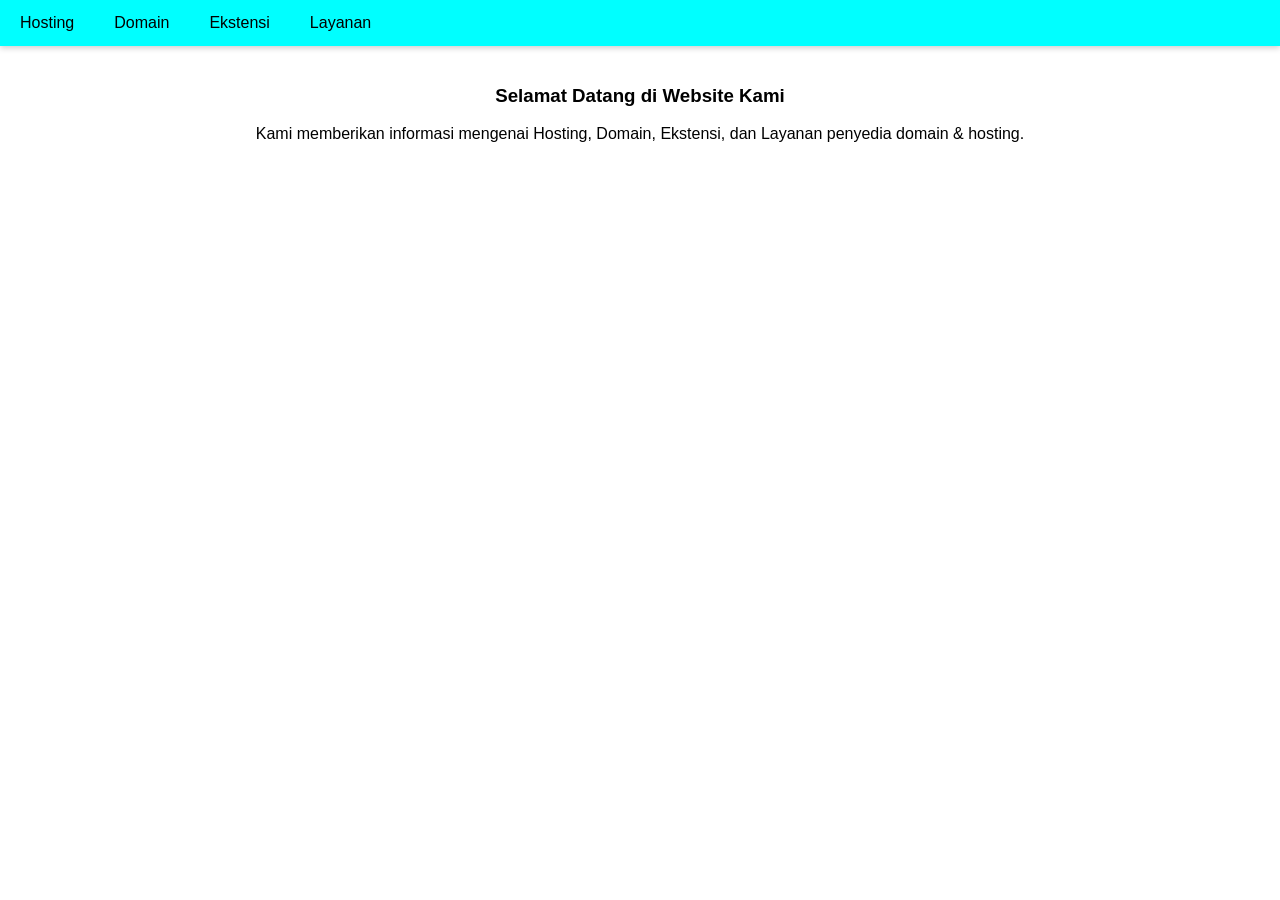
<file: index.html>
<!DOCTYPE html>
<html lang="id">

<head>
  <meta charset="UTF-8">
  <meta name="viewport" content="width=device-width, initial-scale=1.0">
  <link rel="stylesheet" href="style.css">
  <title>D&H Jonathan dan Johannes</title>
  <style>
    body {
      margin: 0;
      font-family: Arial, sans-serif;
    }


    .navbar {
      background-color: cyan;
      overflow: hidden;
    }


    .navbar a {
      float: left;
      display: block;
      color: black;
      text-align: center;
      padding: 14px 20px;
      text-decoration: none;
      transition: background 0.3s;
    }


    .navbar a:hover {
      background-color: rgb(205, 255, 255);
    }


    @media screen and (max-width: 600px) {
      .navbar a {
        float: none;
        width: 100%;
      }
    }
  </style>
</head>

<body>

  <div class="navbar">
    <a href="hosting.html">Hosting</a>
    <a href="domain.html">Domain</a>
    <a href="ekstensi.html">Ekstensi</a>
    <a href="layanan.html">Layanan</a>
  </div>

  <div style="padding:20px">
    <center>
      <h3>Selamat Datang di Website Kami</h3>
      <p> Kami memberikan informasi mengenai Hosting, Domain, Ekstensi, dan Layanan penyedia domain & hosting. </p>

    </center>

  </div>

</body>


</html>
</file>
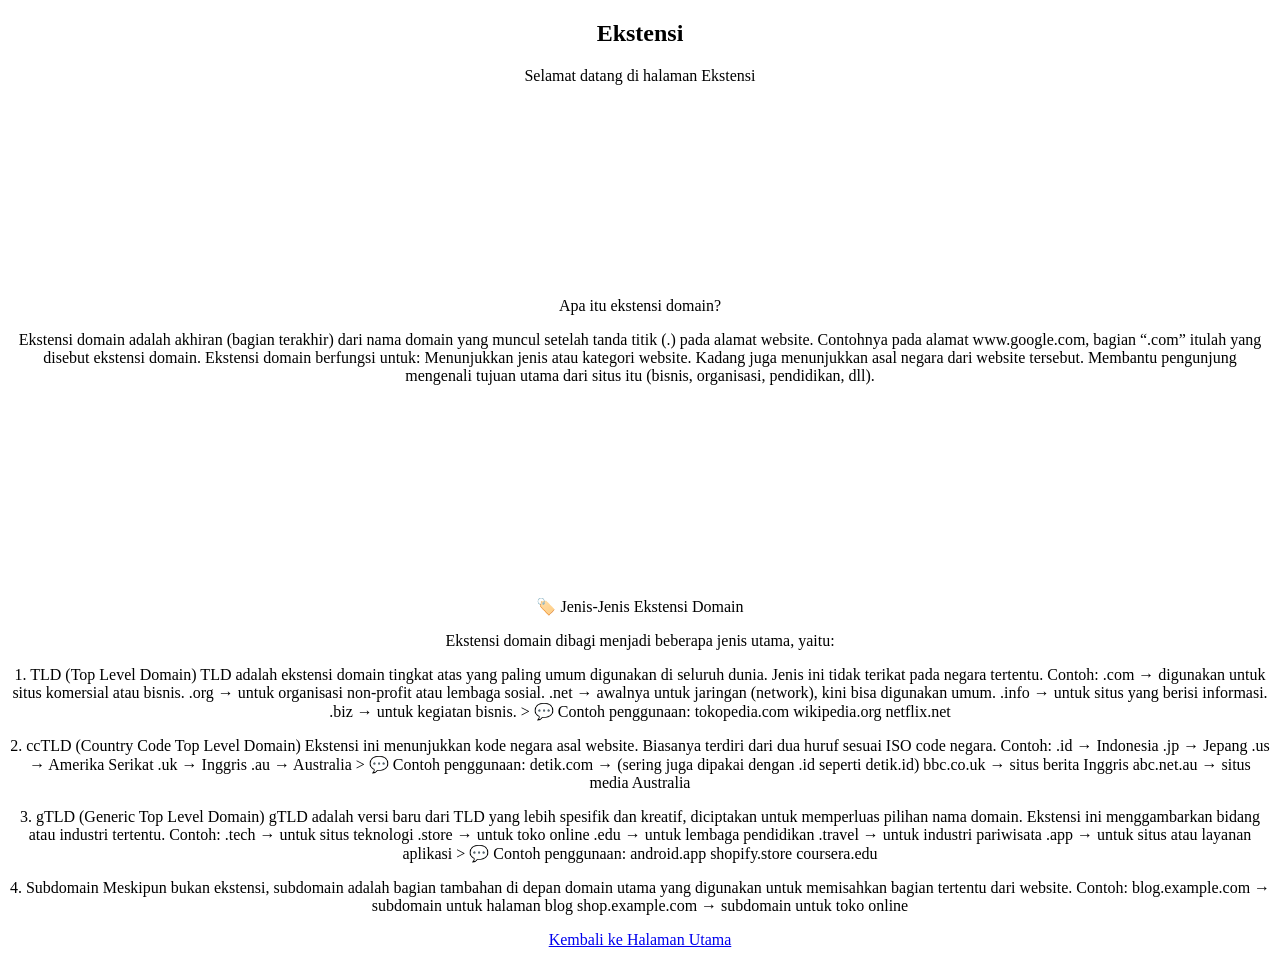
<file: ekstensi.html>
<!DOCTYPE html>
<html lang="id">

<head>
    <meta charset="UTF-8">
    <meta name="viewport" content="width=device-width, initial-scale=1.0">
    <title>Ekstensi</title>
    <style>
        .p1 {
            text-align: center;
            max-width: 1000px;
            height: 20vh;
        }

        .p2 {
            text-align: center;
            max-width: 1000px;
            height: 20vh;
        }

        .p3 {
            text-align: center;
            max-width: 1000px;
            height: 20vh;
        }

        .p4 {
            text-align: center;
            max-width: 1000px;
            height: 20vh;
        }
    </style>


</head>

<body>
    <center>
        <h2>Ekstensi</h2>
        <p>Selamat datang di halaman Ekstensi</p>
        <p class="p1">
        <p>Apa itu ekstensi domain?</p>
        Ekstensi domain adalah akhiran (bagian terakhir) dari nama domain yang muncul setelah tanda titik (.) pada
        alamat website.
        Contohnya pada alamat www.google.com, bagian “.com” itulah yang disebut ekstensi domain.

        Ekstensi domain berfungsi untuk:

        Menunjukkan jenis atau kategori website.

        Kadang juga menunjukkan asal negara dari website tersebut.

        Membantu pengunjung mengenali tujuan utama dari situs itu (bisnis, organisasi, pendidikan, dll).



        <p class="p2">
        <p>🏷️ Jenis-Jenis Ekstensi Domain</p>

        Ekstensi domain dibagi menjadi beberapa jenis utama, yaitu:



        <p>1. TLD (Top Level Domain)

            TLD adalah ekstensi domain tingkat atas yang paling umum digunakan di seluruh dunia.
            Jenis ini tidak terikat pada negara tertentu.

            Contoh:

            .com → digunakan untuk situs komersial atau bisnis.

            .org → untuk organisasi non-profit atau lembaga sosial.

            .net → awalnya untuk jaringan (network), kini bisa digunakan umum.

            .info → untuk situs yang berisi informasi.

            .biz → untuk kegiatan bisnis.


            > 💬 Contoh penggunaan:

            tokopedia.com

            wikipedia.org

            netflix.net</p>






        <p>2. ccTLD (Country Code Top Level Domain)

            Ekstensi ini menunjukkan kode negara asal website. Biasanya terdiri dari dua huruf sesuai ISO code negara.

            Contoh:

            .id → Indonesia

            .jp → Jepang

            .us → Amerika Serikat

            .uk → Inggris

            .au → Australia


            > 💬 Contoh penggunaan:

            detik.com → (sering juga dipakai dengan .id seperti detik.id)

            bbc.co.uk → situs berita Inggris

            abc.net.au → situs media Australia</p>





        <p>3. gTLD (Generic Top Level Domain)

            gTLD adalah versi baru dari TLD yang lebih spesifik dan kreatif, diciptakan untuk memperluas pilihan nama
            domain.
            Ekstensi ini menggambarkan bidang atau industri tertentu.

            Contoh:

            .tech → untuk situs teknologi

            .store → untuk toko online

            .edu → untuk lembaga pendidikan

            .travel → untuk industri pariwisata

            .app → untuk situs atau layanan aplikasi


            > 💬 Contoh penggunaan:

            android.app

            shopify.store

            coursera.edu</p>






        <p>4. Subdomain

            Meskipun bukan ekstensi, subdomain adalah bagian tambahan di depan domain utama yang digunakan untuk
            memisahkan bagian tertentu dari website.

            Contoh:

            blog.example.com → subdomain untuk halaman blog

            shop.example.com → subdomain untuk toko online</p>

        <a href="index.html">Kembali ke Halaman Utama</a>
</file>
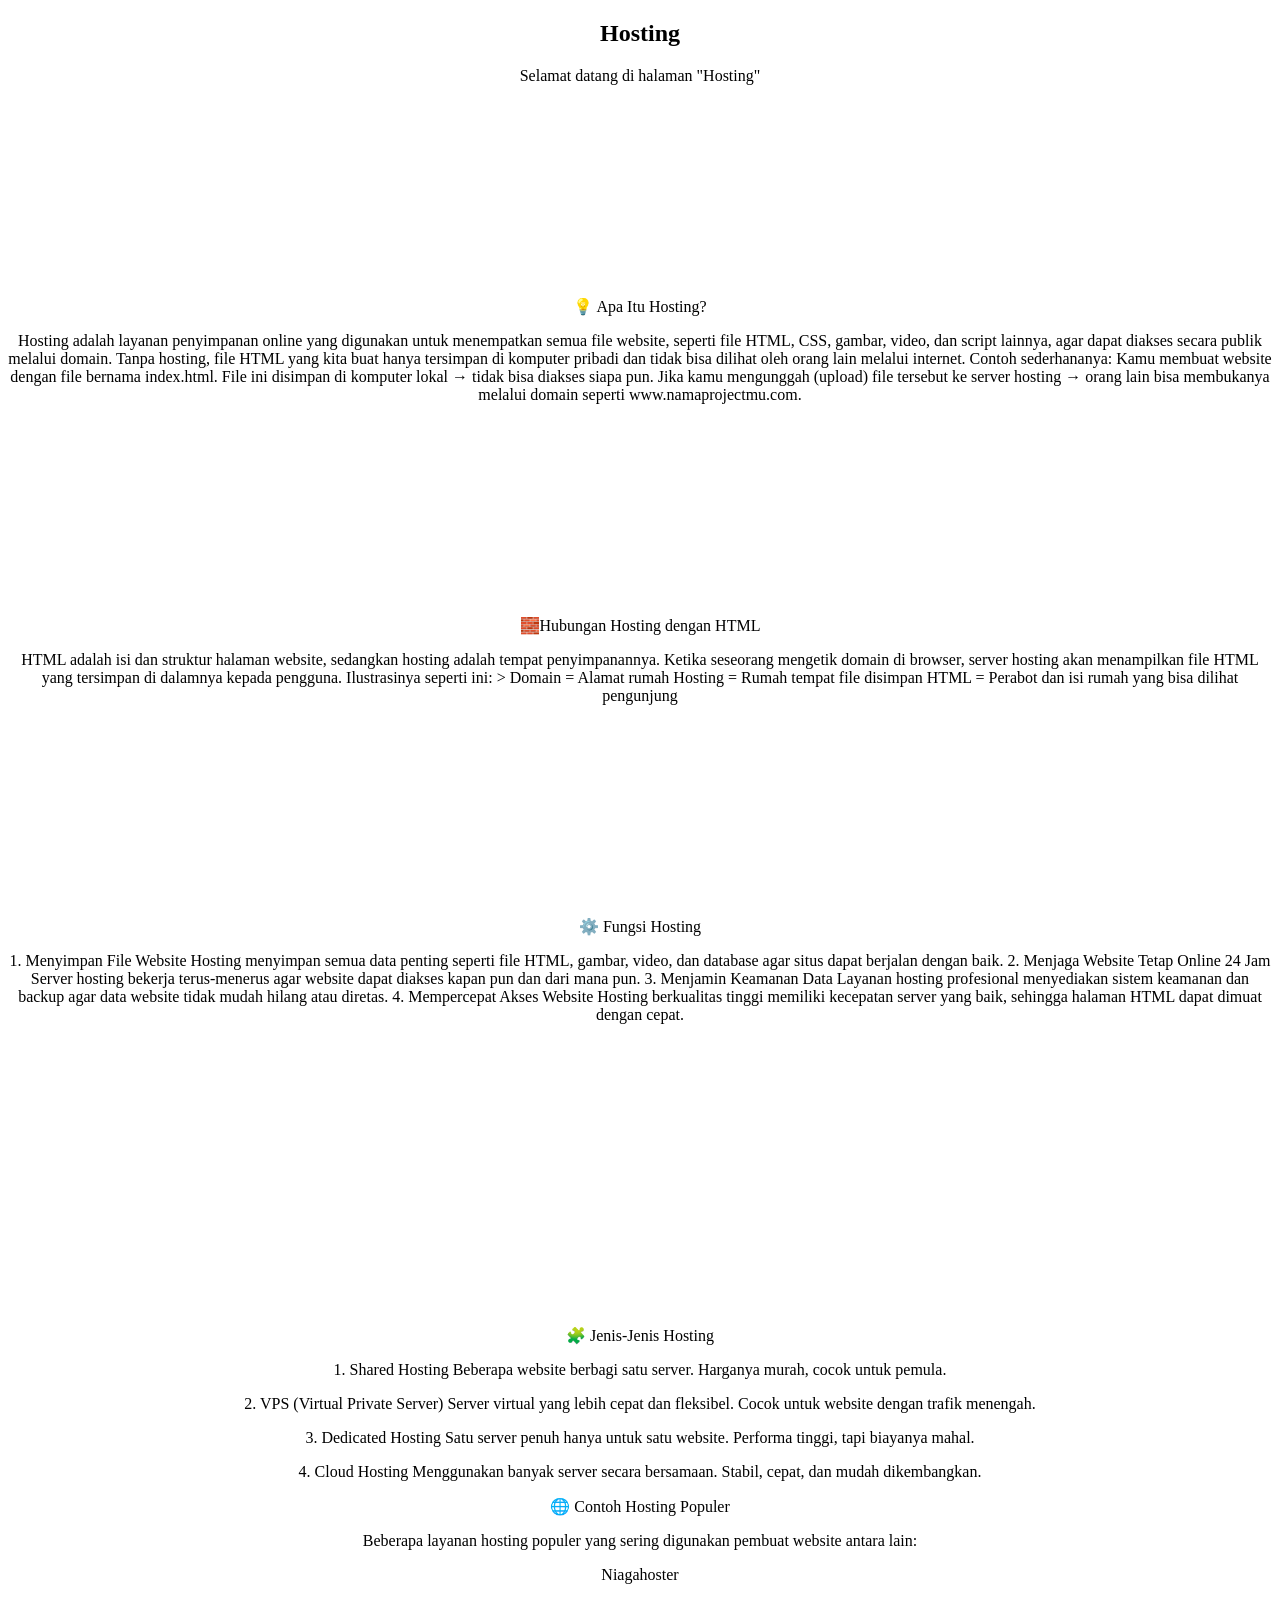
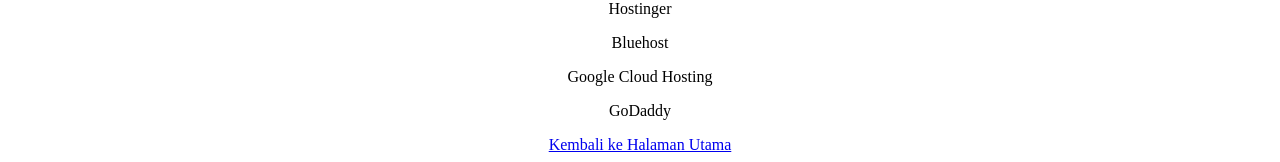
<file: hosting.html>
<!DOCTYPE html>
<html lang="id">

<head>
  <meta charset="UTF-8">
  <meta name="viewport" content="width=device-width, initial-scale=1.0">
  <title>Hosting</title>
  <style>
    .p1 {
      text-align: center;
      max-width: 500px;
      height: 20vh;
    }

    .p2 {
      text-align: center;
      max-width: 500px;
      height: 20vh;
    }

    .p3 {
      text-align: center;
      max-width: 500px;
      height: 20vh;
    }

    .p4 {
      text-align: center;
      max-width: 500px;
      height: 30vh;
    }
  </style>


</head>

<body>
  <center>
    <h2>Hosting</h2>
    <p>Selamat datang di halaman "Hosting"</p>
    <p class="p1"><p>💡 Apa Itu Hosting?</p>

      Hosting adalah layanan penyimpanan online yang digunakan untuk menempatkan semua file website, seperti file HTML,
      CSS, gambar, video, dan script lainnya, agar dapat diakses secara publik melalui domain.
      Tanpa hosting, file HTML yang kita buat hanya tersimpan di komputer pribadi dan tidak bisa dilihat oleh orang lain
      melalui internet.

      Contoh sederhananya:

      Kamu membuat website dengan file bernama index.html.

      File ini disimpan di komputer lokal → tidak bisa diakses siapa pun.

      Jika kamu mengunggah (upload) file tersebut ke server hosting → orang lain bisa membukanya melalui domain seperti
      www.namaprojectmu.com.</p>


    <p class="p2"><p>🧱Hubungan Hosting dengan HTML</p>

      HTML adalah isi dan struktur halaman website, sedangkan hosting adalah tempat penyimpanannya.
      Ketika seseorang mengetik domain di browser, server hosting akan menampilkan file HTML yang tersimpan di dalamnya
      kepada pengguna.

      Ilustrasinya seperti ini:

      > Domain = Alamat rumah
      Hosting = Rumah tempat file disimpan
      HTML = Perabot dan isi rumah yang bisa dilihat pengunjung</p>



    <p class="p3"><p>⚙️ Fungsi Hosting</p>

      1. Menyimpan File Website
      Hosting menyimpan semua data penting seperti file HTML, gambar, video, dan database agar situs dapat berjalan
      dengan baik.


      2. Menjaga Website Tetap Online 24 Jam
      Server hosting bekerja terus-menerus agar website dapat diakses kapan pun dan dari mana pun.


      3. Menjamin Keamanan Data
      Layanan hosting profesional menyediakan sistem keamanan dan backup agar data website tidak mudah hilang atau
      diretas.


      4. Mempercepat Akses Website
      Hosting berkualitas tinggi memiliki kecepatan server yang baik, sehingga halaman HTML dapat dimuat dengan cepat.
    </p>



    <p class="p4"><p>🧩 Jenis-Jenis Hosting</p>

      <p>1. Shared Hosting
      Beberapa website berbagi satu server. Harganya murah, cocok untuk pemula.</p>


      <p>2. VPS (Virtual Private Server)
      Server virtual yang lebih cepat dan fleksibel. Cocok untuk website dengan trafik menengah.</p>


      <p>3. Dedicated Hosting
      Satu server penuh hanya untuk satu website. Performa tinggi, tapi biayanya mahal.</p>


      <p>4. Cloud Hosting
      Menggunakan banyak server secara bersamaan. Stabil, cepat, dan mudah dikembangkan.</p>



     <p> 🌐 Contoh Hosting Populer</p>

      Beberapa layanan hosting populer yang sering digunakan pembuat website antara lain:

      <p>Niagahoster</p>

      <p>Hostinger</p>

      <p>Bluehost</p>

      <p>Google Cloud Hosting</p>

      <p>GoDaddy</p>

    <a href="index.html">Kembali ke Halaman Utama</a>
  </center>
</body>

</html>
</file>
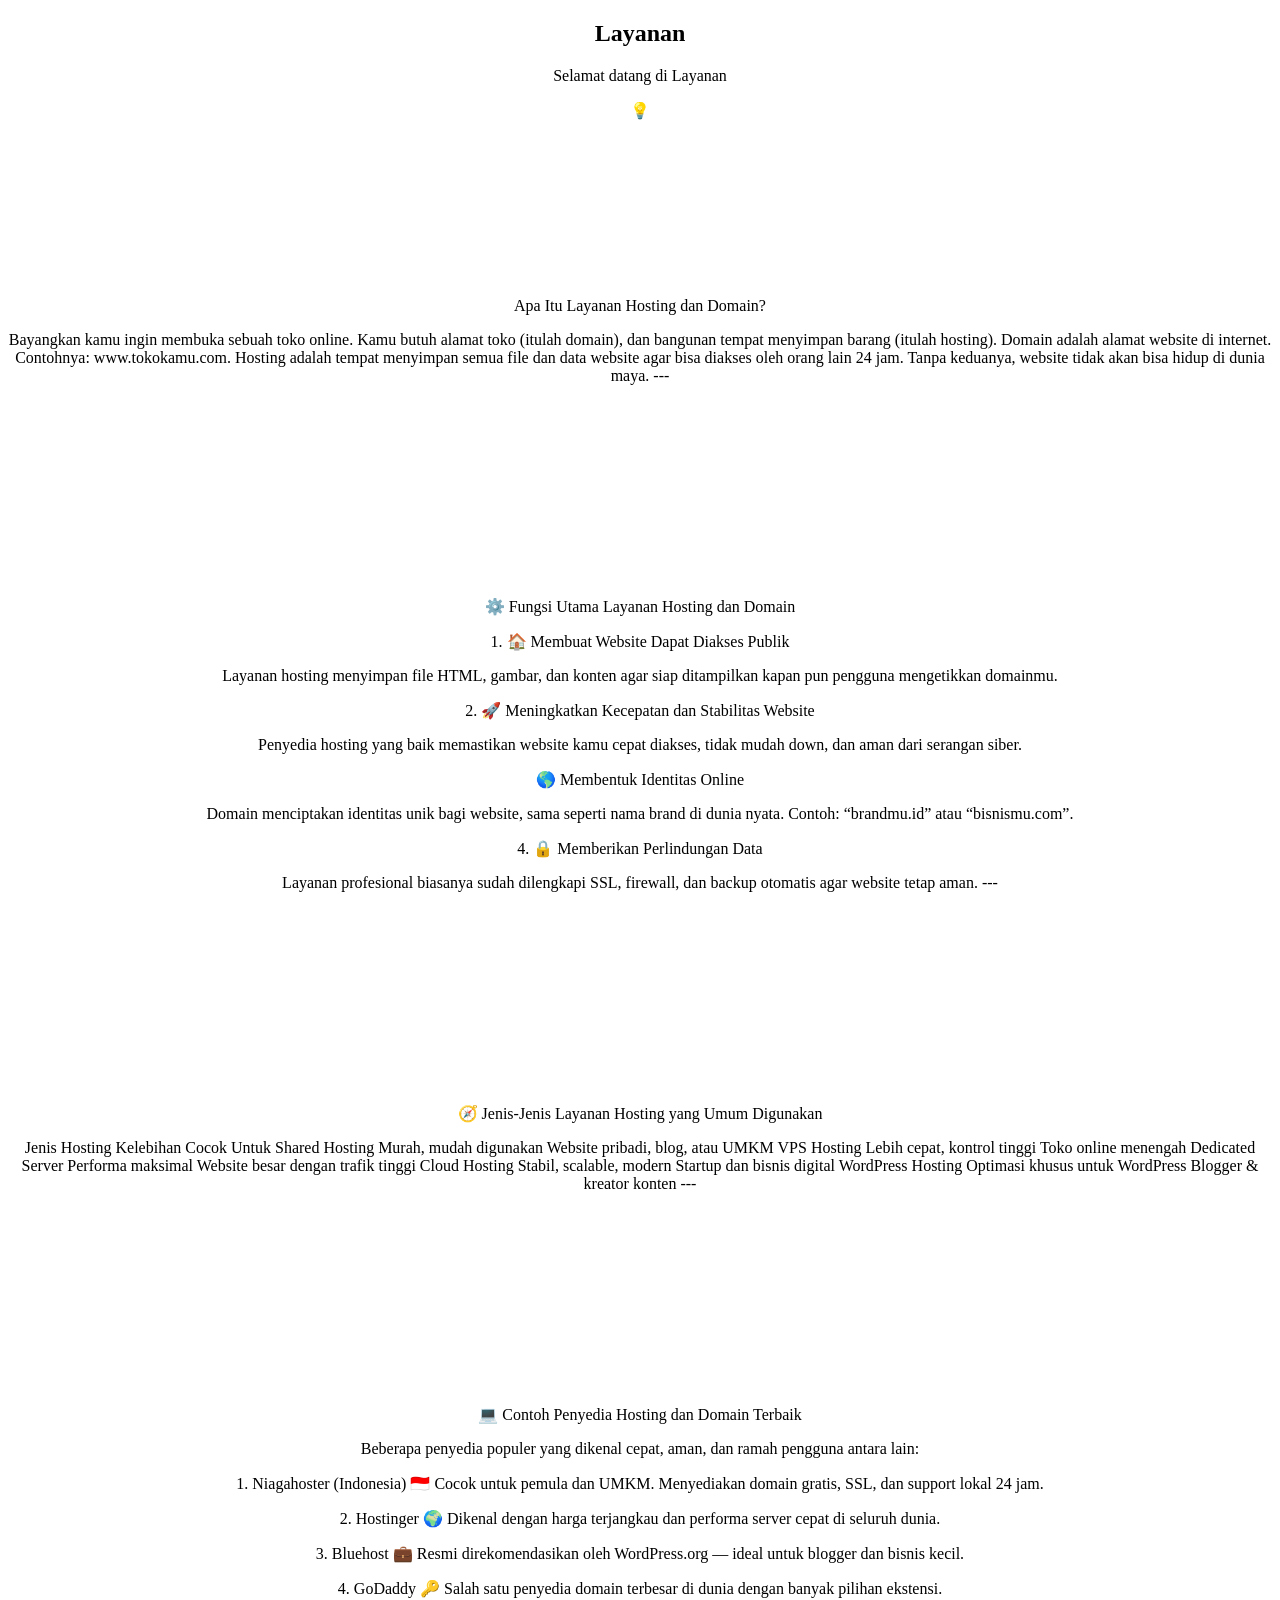
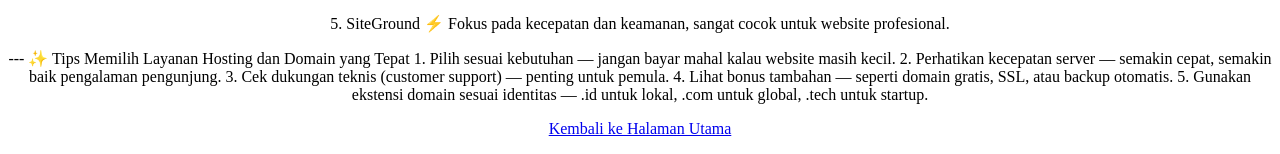
<file: layanan.html>
<!DOCTYPE html>
<html lang="id">
<head>
  <meta charset="UTF-8">
  <meta name="viewport" content="width=device-width, initial-scale=1.0">
  <title>Layanan</title>
  <style>
    .p1{
        text-align: center;
        max-width: 1000px;
        height: 20vh;
    }

    .p2{
        text-align: center;
        max-width: 1000px;
        height: 20vh;
    }
    .p3{
        text-align: center;
        max-width: 1000px;
        height: 20vh;
    }
    .p4{
        text-align: center;
        max-width: 1000px;
        height: 20vh;
    }
  </style>

 
</head>
<body>
  <body style="background-image: url();">
<center>
  <h2>Layanan</h2>
  <p>Selamat datang di Layanan</p>
  <p class="p1">💡<p> Apa Itu Layanan Hosting dan Domain?</p>

Bayangkan kamu ingin membuka sebuah toko online.
Kamu butuh alamat toko (itulah domain), dan bangunan tempat menyimpan barang (itulah hosting).

Domain adalah alamat website di internet. Contohnya: www.tokokamu.com.

Hosting adalah tempat menyimpan semua file dan data website agar bisa diakses oleh orang lain 24 jam.


Tanpa keduanya, website tidak akan bisa hidup di dunia maya.


---

<p class="p2"><p>⚙️ Fungsi Utama Layanan Hosting dan Domain</p>

<p>1. 🏠 Membuat Website Dapat Diakses Publik</p>
Layanan hosting menyimpan file HTML, gambar, dan konten agar siap ditampilkan kapan pun pengguna mengetikkan domainmu.


<p>2. 🚀 Meningkatkan Kecepatan dan Stabilitas Website</p>
Penyedia hosting yang baik memastikan website kamu cepat diakses, tidak mudah down, dan aman dari serangan siber.


<p> 🌎 Membentuk Identitas Online</p>
Domain menciptakan identitas unik bagi website, sama seperti nama brand di dunia nyata.
Contoh: “brandmu.id” atau “bisnismu.com”.


<p>4. 🔒 Memberikan Perlindungan Data</p>
Layanan profesional biasanya sudah dilengkapi SSL, firewall, dan backup otomatis agar website tetap aman.




---

<p class="p3"><p>🧭 Jenis-Jenis Layanan Hosting yang Umum Digunakan</p>

Jenis Hosting	Kelebihan	Cocok Untuk

Shared Hosting	Murah, mudah digunakan	Website pribadi, blog, atau UMKM
VPS Hosting	Lebih cepat, kontrol tinggi	Toko online menengah
Dedicated Server	Performa maksimal	Website besar dengan trafik tinggi
Cloud Hosting	Stabil, scalable, modern	Startup dan bisnis digital
WordPress Hosting	Optimasi khusus untuk WordPress	Blogger & kreator konten



---

<p class="p4"><p>💻 Contoh Penyedia Hosting dan Domain Terbaik</p>

Beberapa penyedia populer yang dikenal cepat, aman, dan ramah pengguna antara lain:

<p>1. Niagahoster (Indonesia) 🇮🇩
Cocok untuk pemula dan UMKM. Menyediakan domain gratis, SSL, dan support lokal 24 jam.


<p>2. Hostinger 🌍
Dikenal dengan harga terjangkau dan performa server cepat di seluruh dunia.


<p>3. Bluehost 💼
Resmi direkomendasikan oleh WordPress.org — ideal untuk blogger dan bisnis kecil.</p>


<p>4. GoDaddy 🔑
Salah satu penyedia domain terbesar di dunia dengan banyak pilihan ekstensi.</p>


<p>5. SiteGround ⚡
Fokus pada kecepatan dan keamanan, sangat cocok untuk website profesional.</p>




---

✨ Tips Memilih Layanan Hosting dan Domain yang Tepat

1. Pilih sesuai kebutuhan — jangan bayar mahal kalau website masih kecil.


2. Perhatikan kecepatan server — semakin cepat, semakin baik pengalaman pengunjung.


3. Cek dukungan teknis (customer support) — penting untuk pemula.


4. Lihat bonus tambahan — seperti domain gratis, SSL, atau backup otomatis.


5. Gunakan ekstensi domain sesuai identitas — .id untuk lokal, .com untuk global, .tech untuk startup.</p>

<p><a href="index.html">Kembali ke Halaman Utama</a></p>
</file>
<file: style.css>
body {
  margin: 0;
  font-family: 'Segoe UI', Arial, sans-serif;
  background-color: #ffff;
}


.navbar {
  background-color: #333;
  overflow: hidden;
  box-shadow: 0 2px 6px rgba(0,0,0,0.2);
}

.navbar a {
  float: left;
  display: block;
  color: rgb(0, 0, 0);
  text-align: center;
  padding: 14px 20px;
  text-decoration: none;
  font-weight: 500;
  transition: background 0.3s, color 0.3s;
}

.navbar a:hover {
  background-color: #575757;
  color:#f4e8b6;
}


.navbar a.active {
  background-color: #ffcc00;
  color: black;
}


.content {
  padding: 30px;
  max-width: 800px;
  margin: 50px auto;
  background: rgb(0, 0, 0);
  box-shadow: 0 2px 8px rgba(0,0,0,0.1);
  border-radius: 8px;
}


@media screen and (max-width: 600px) {
  .navbar a {
    float: none;
    width: 100%;
    text-align: left;
    padding-left: 16px;
  }
}
</file>
